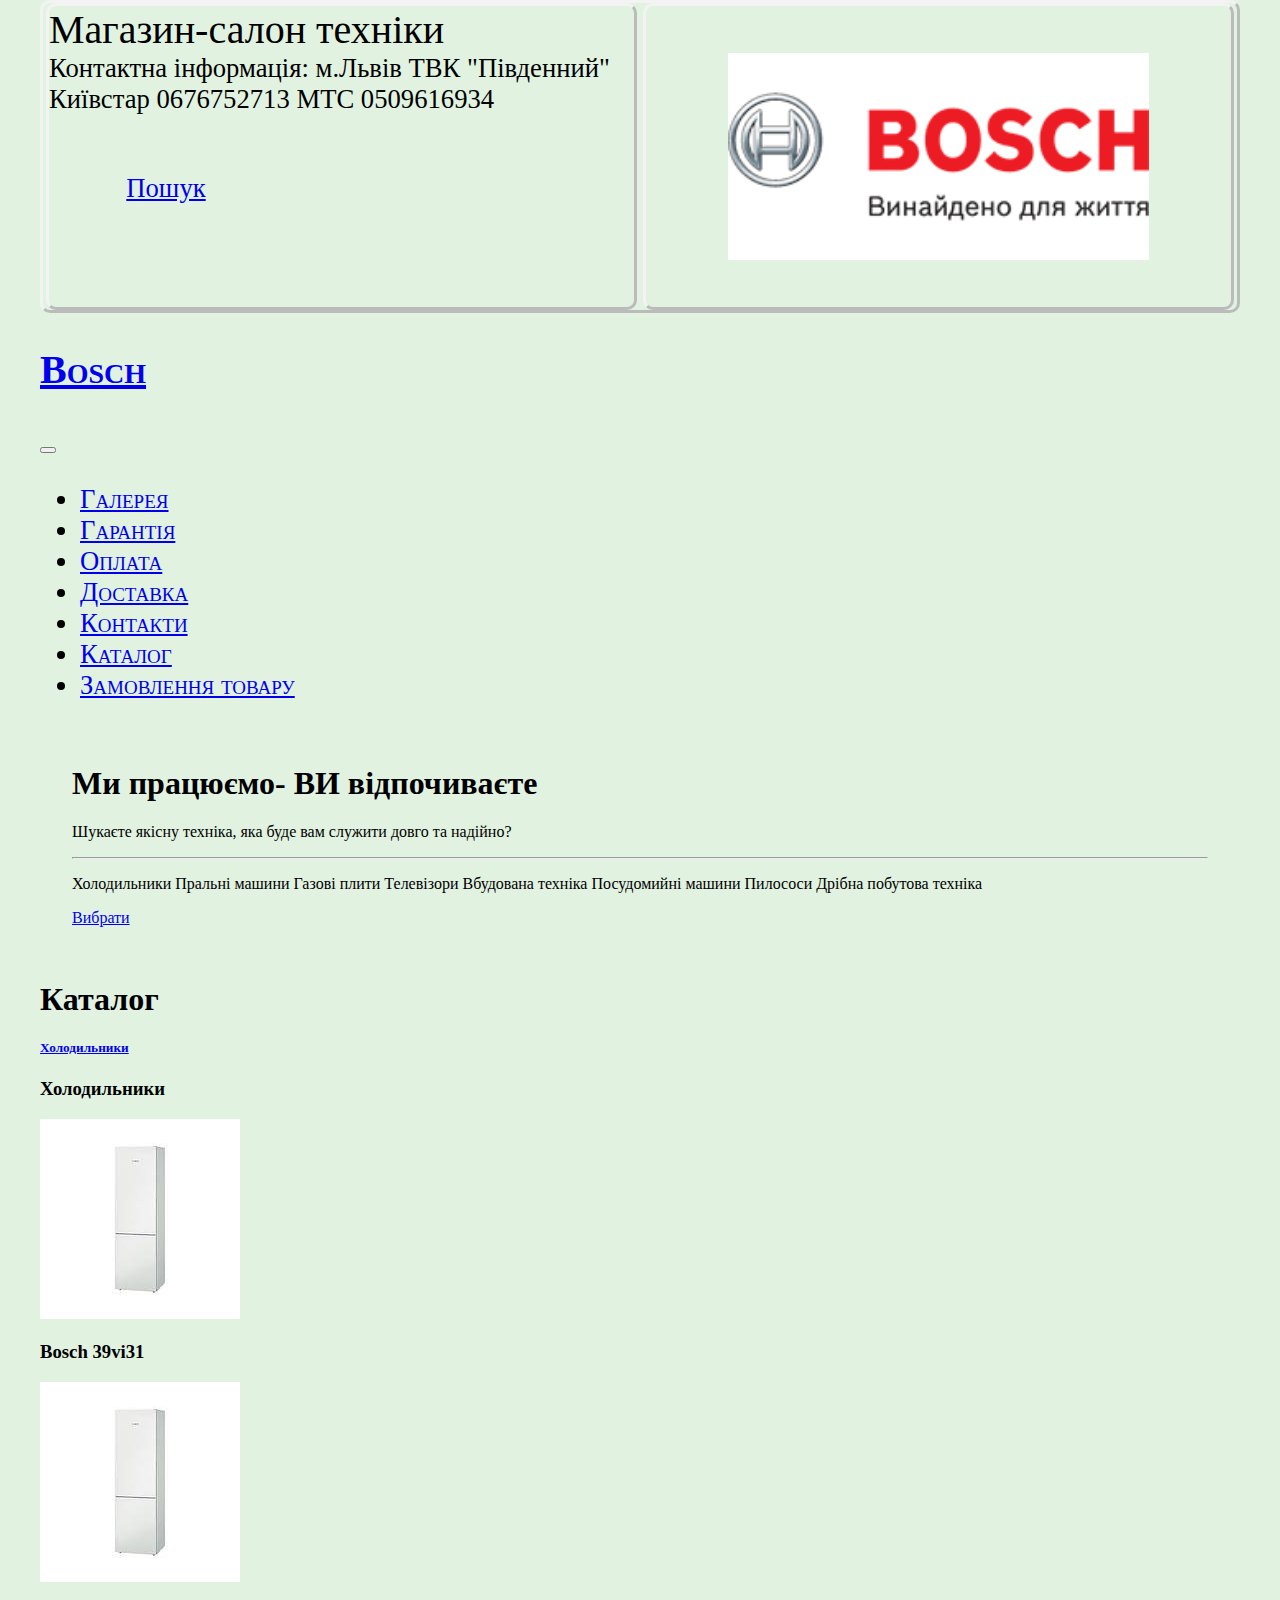
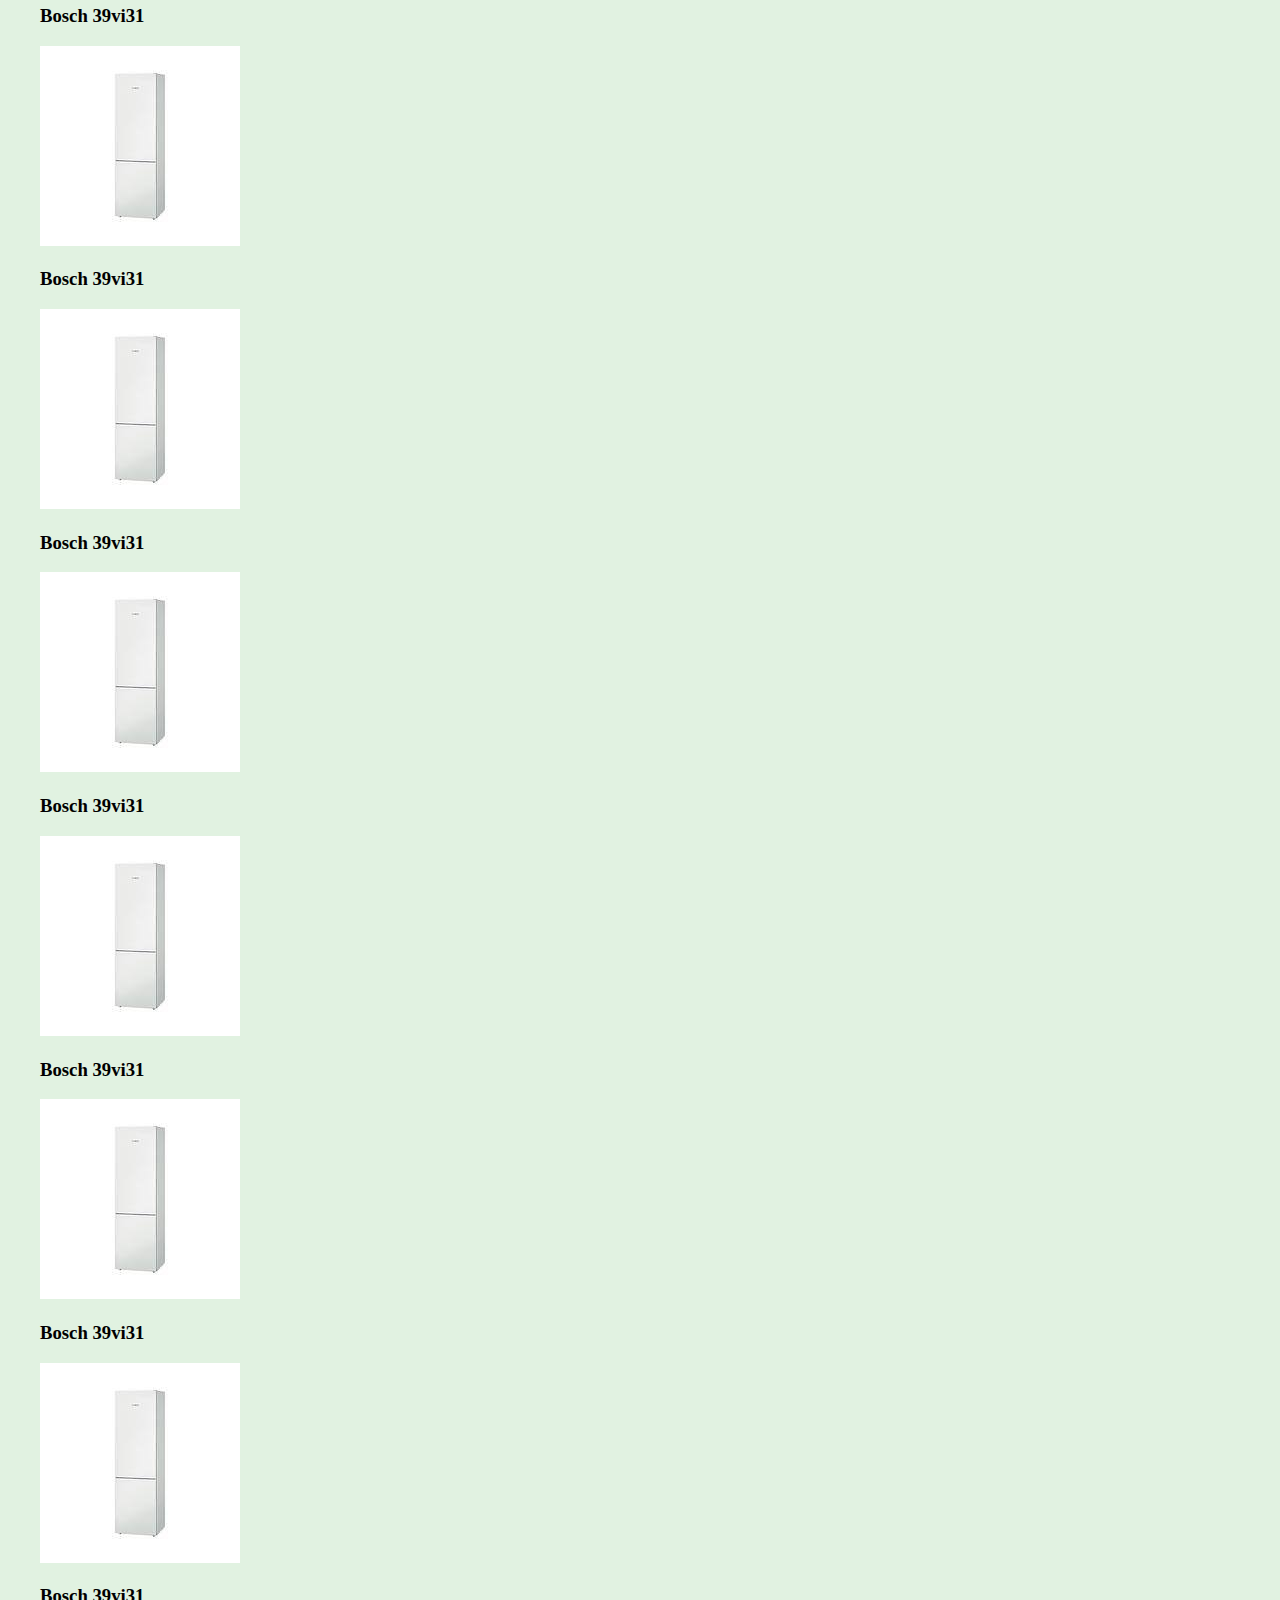
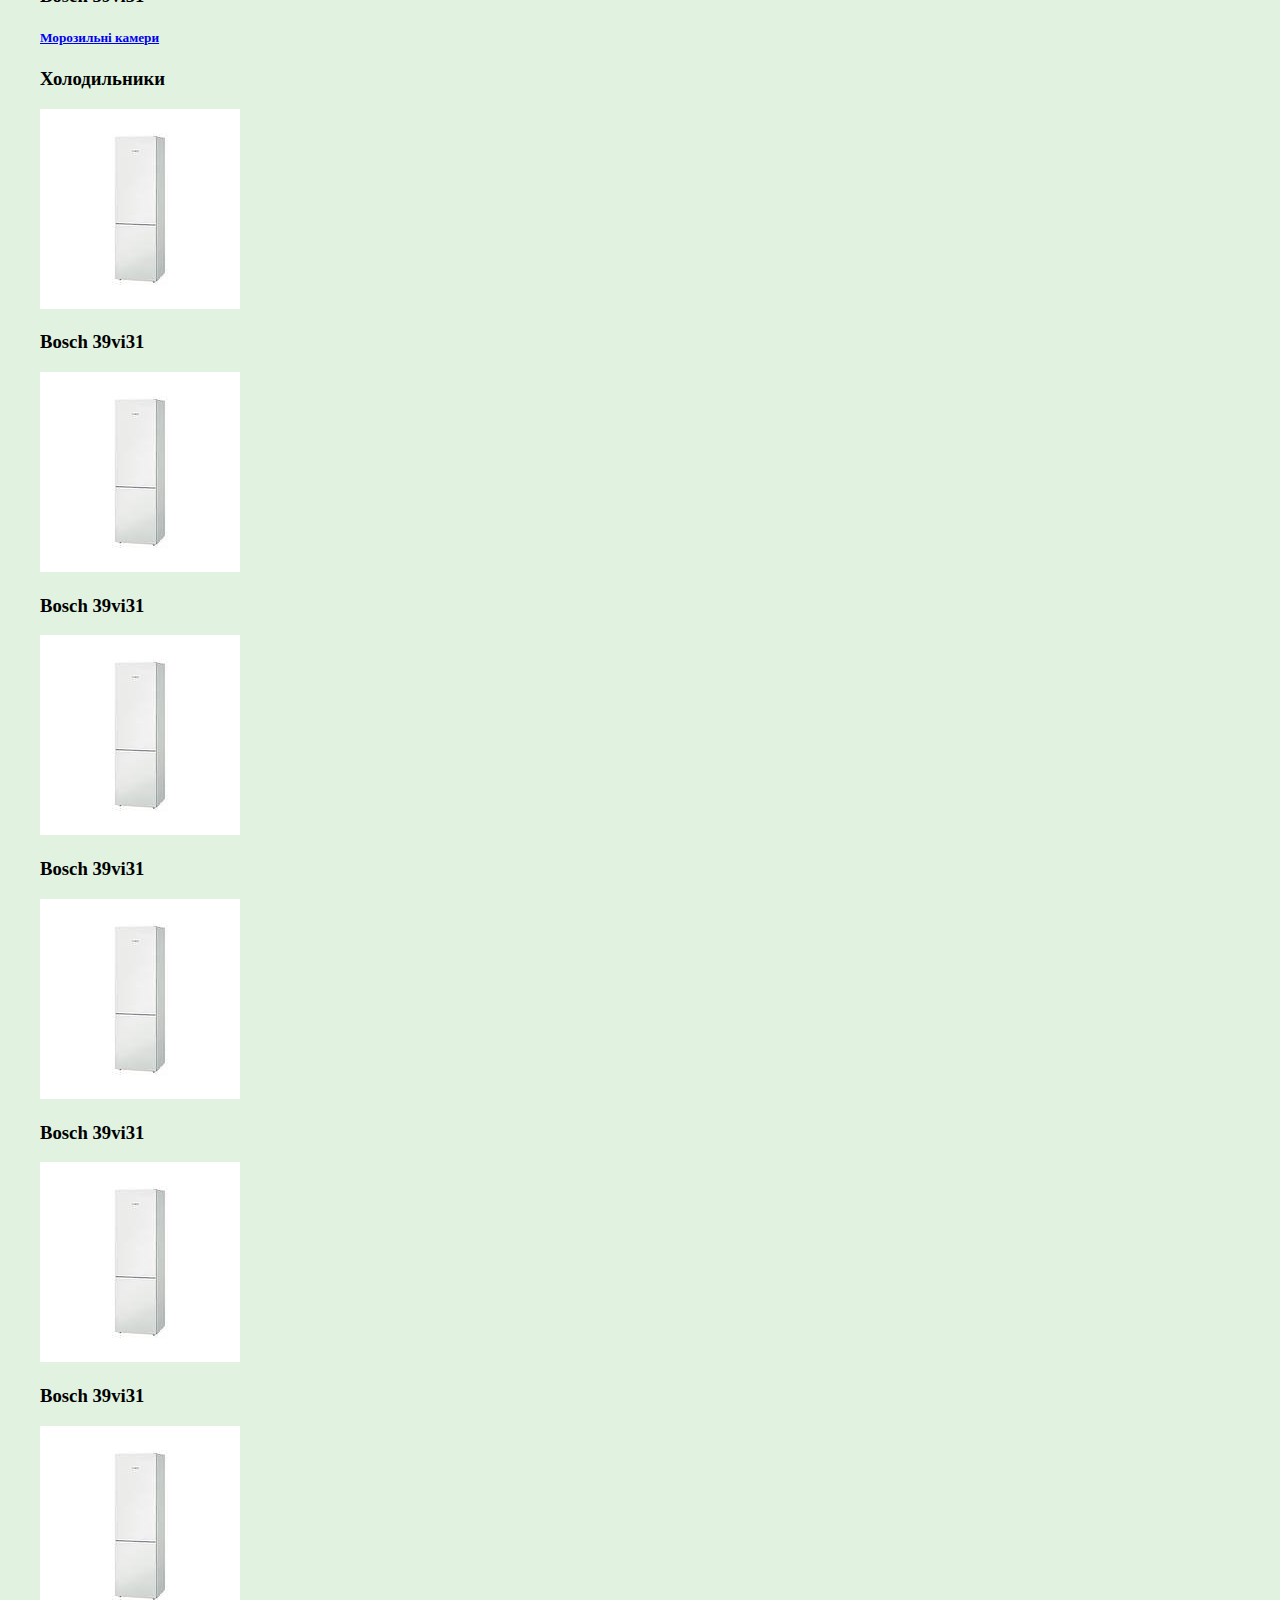
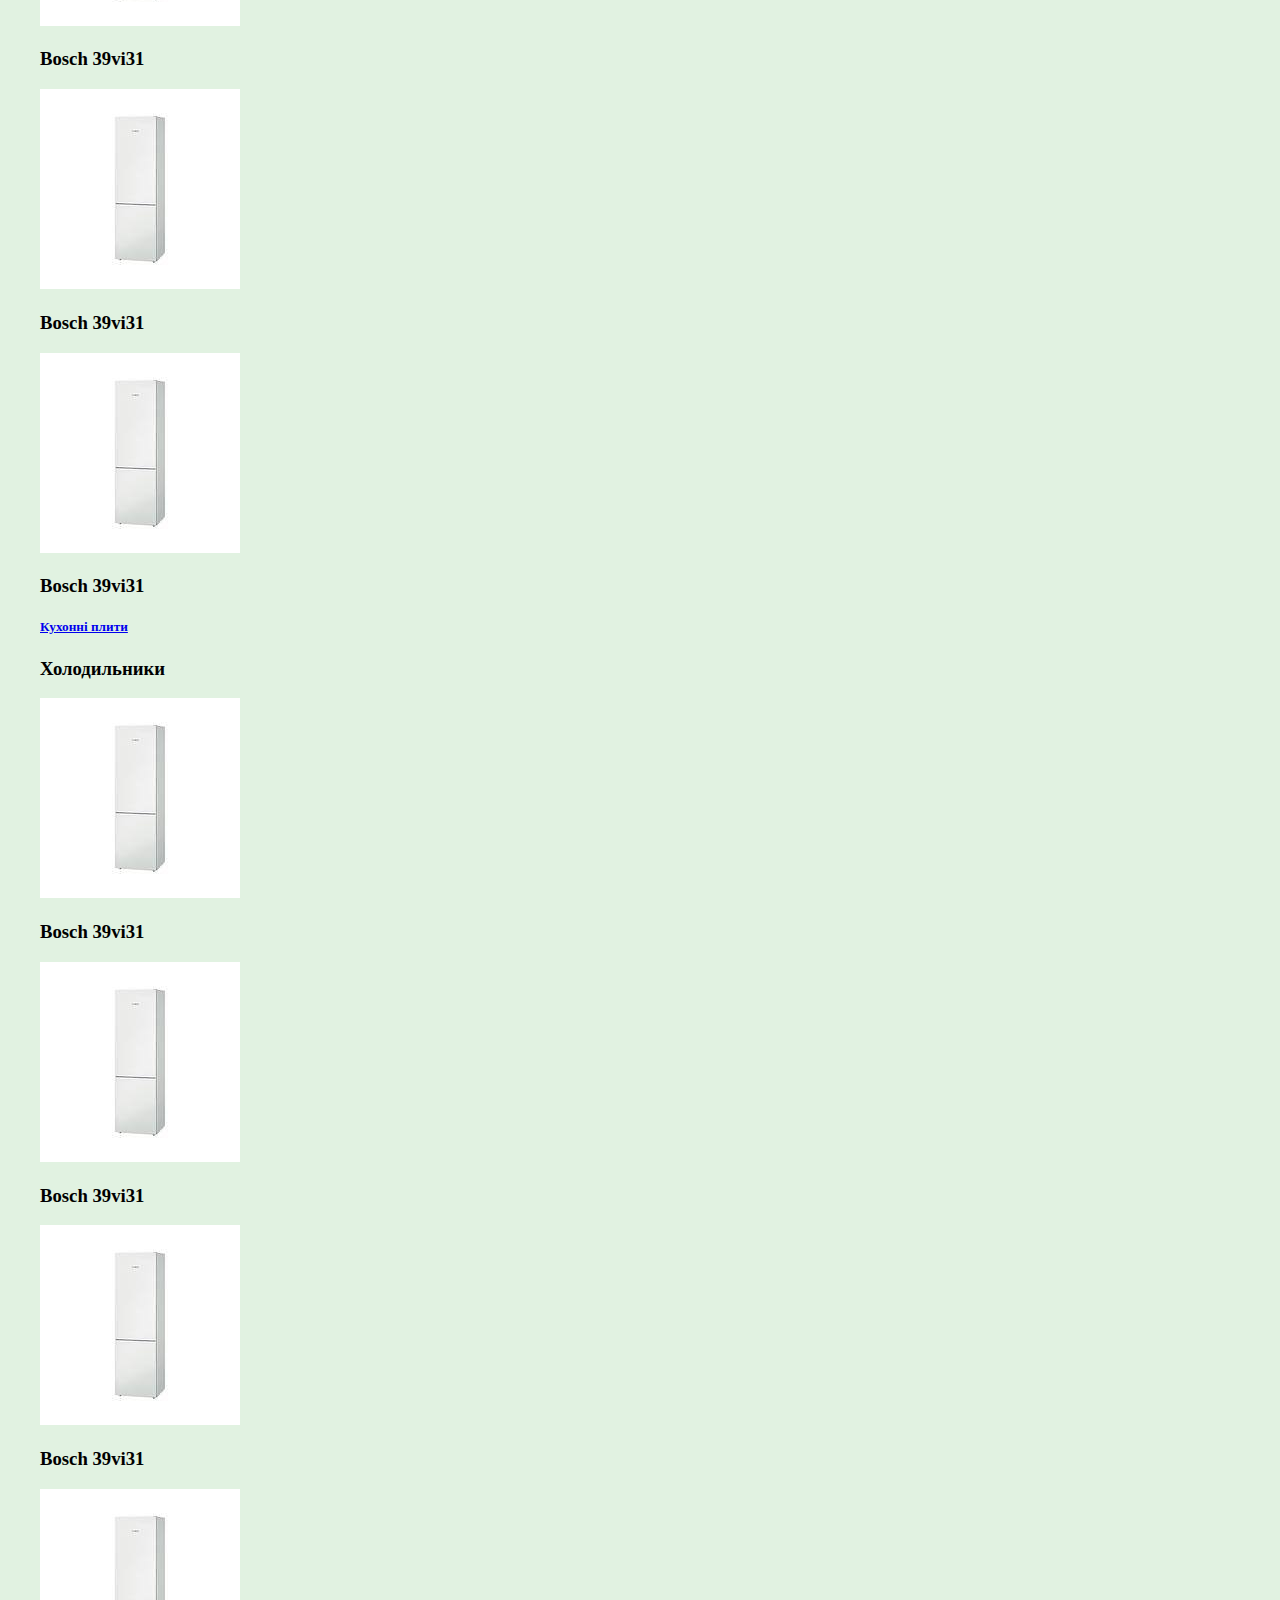
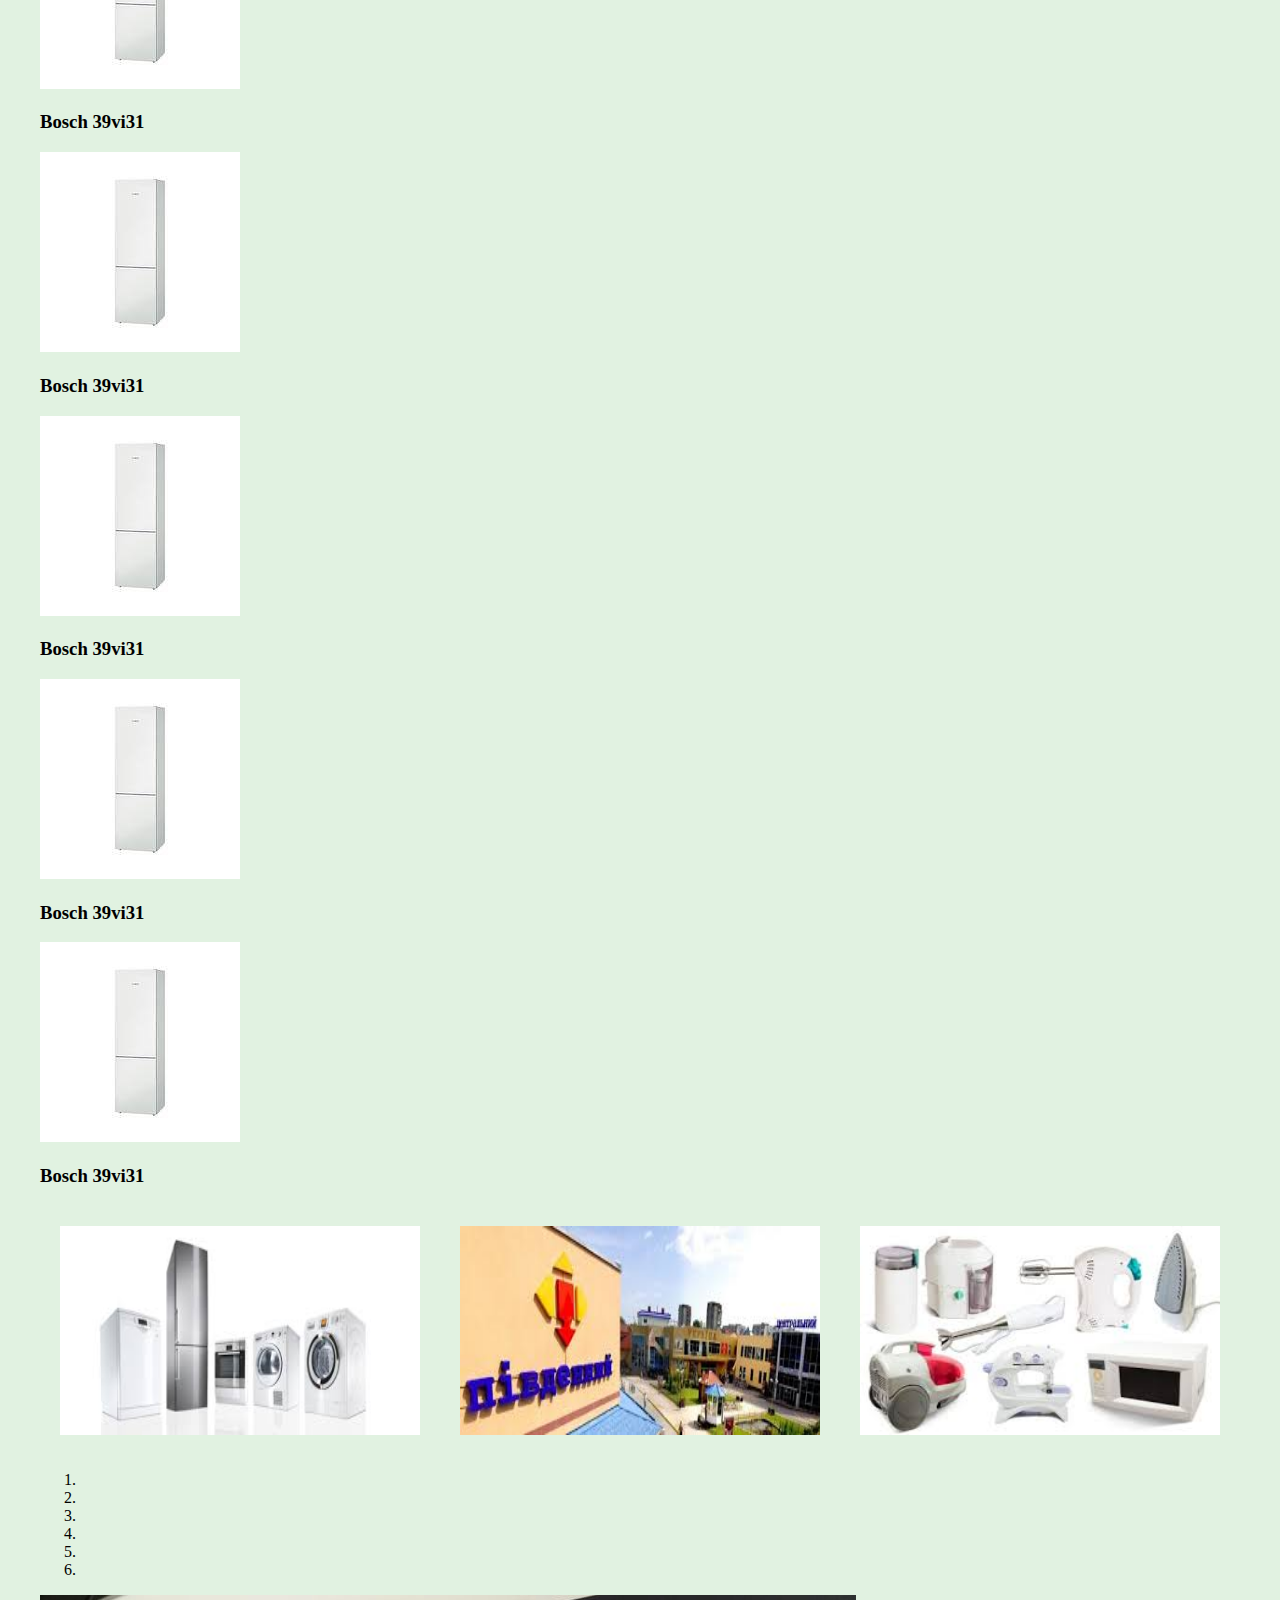
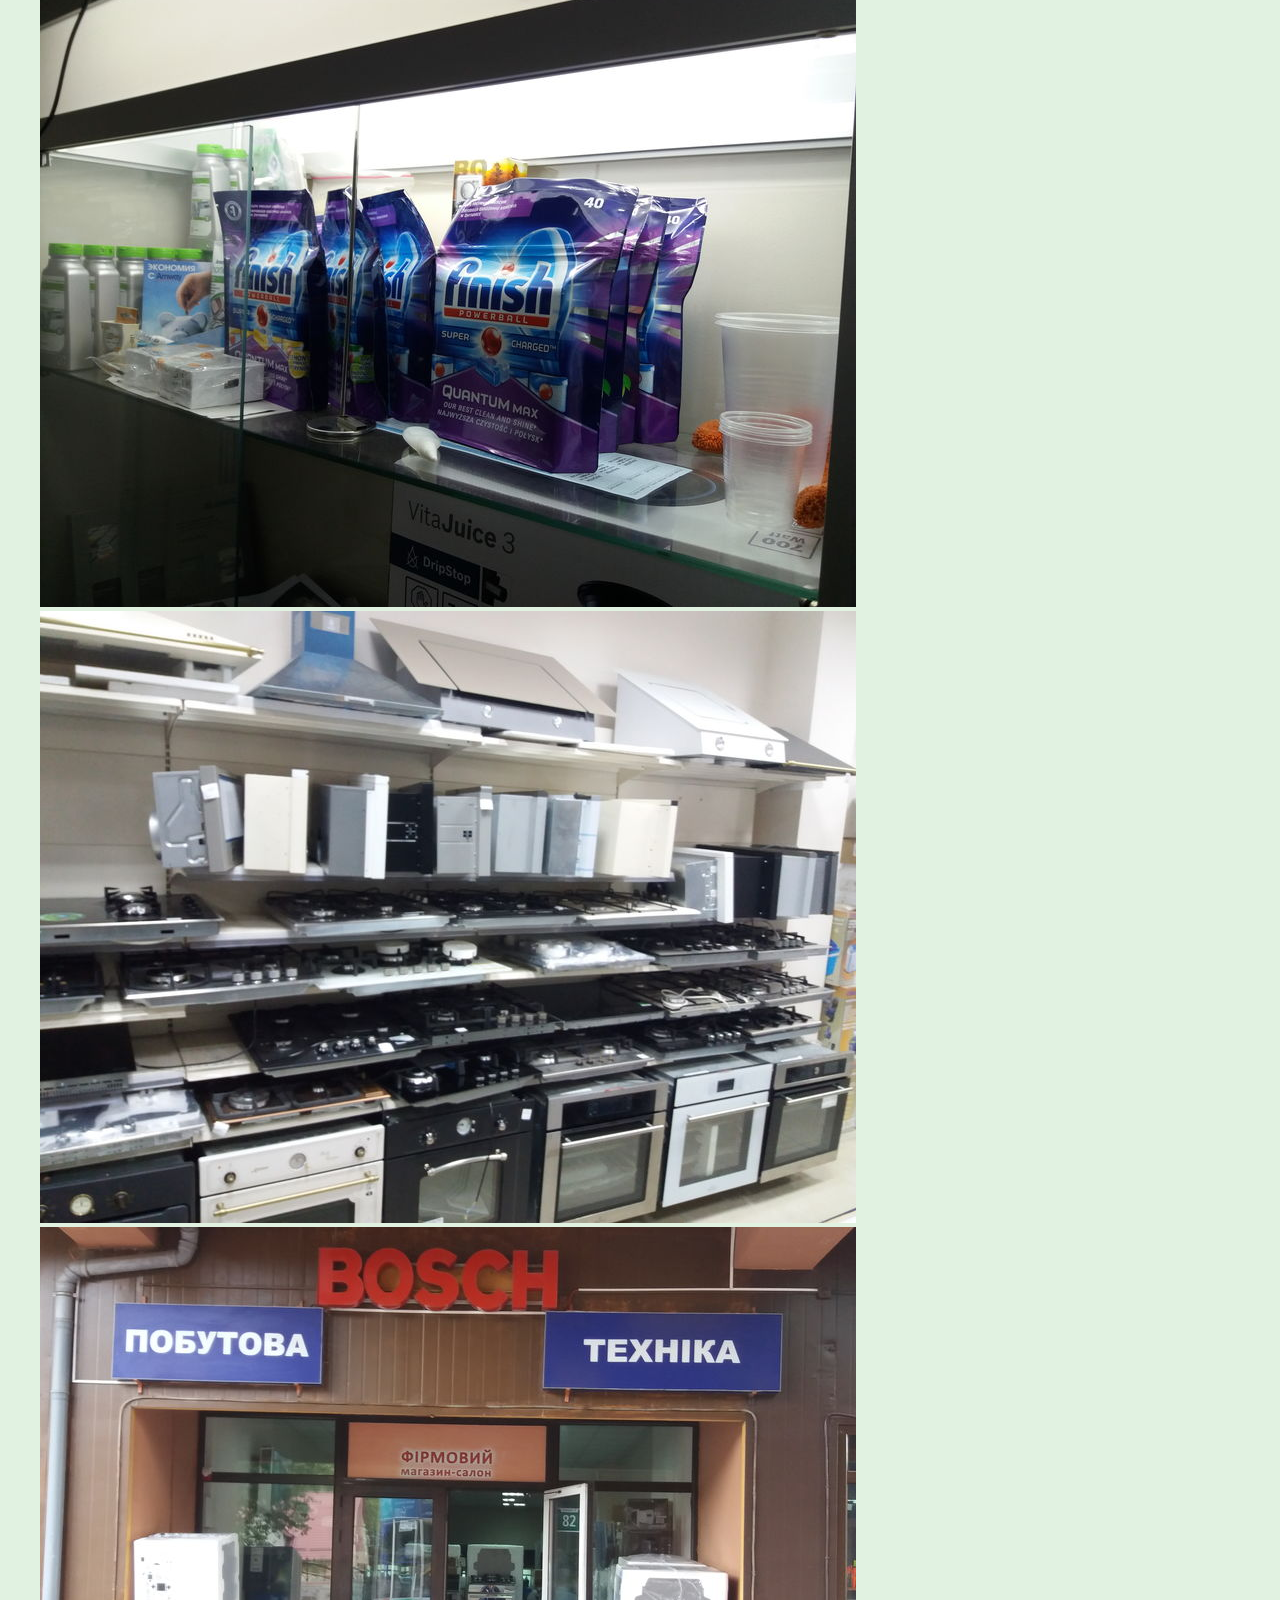
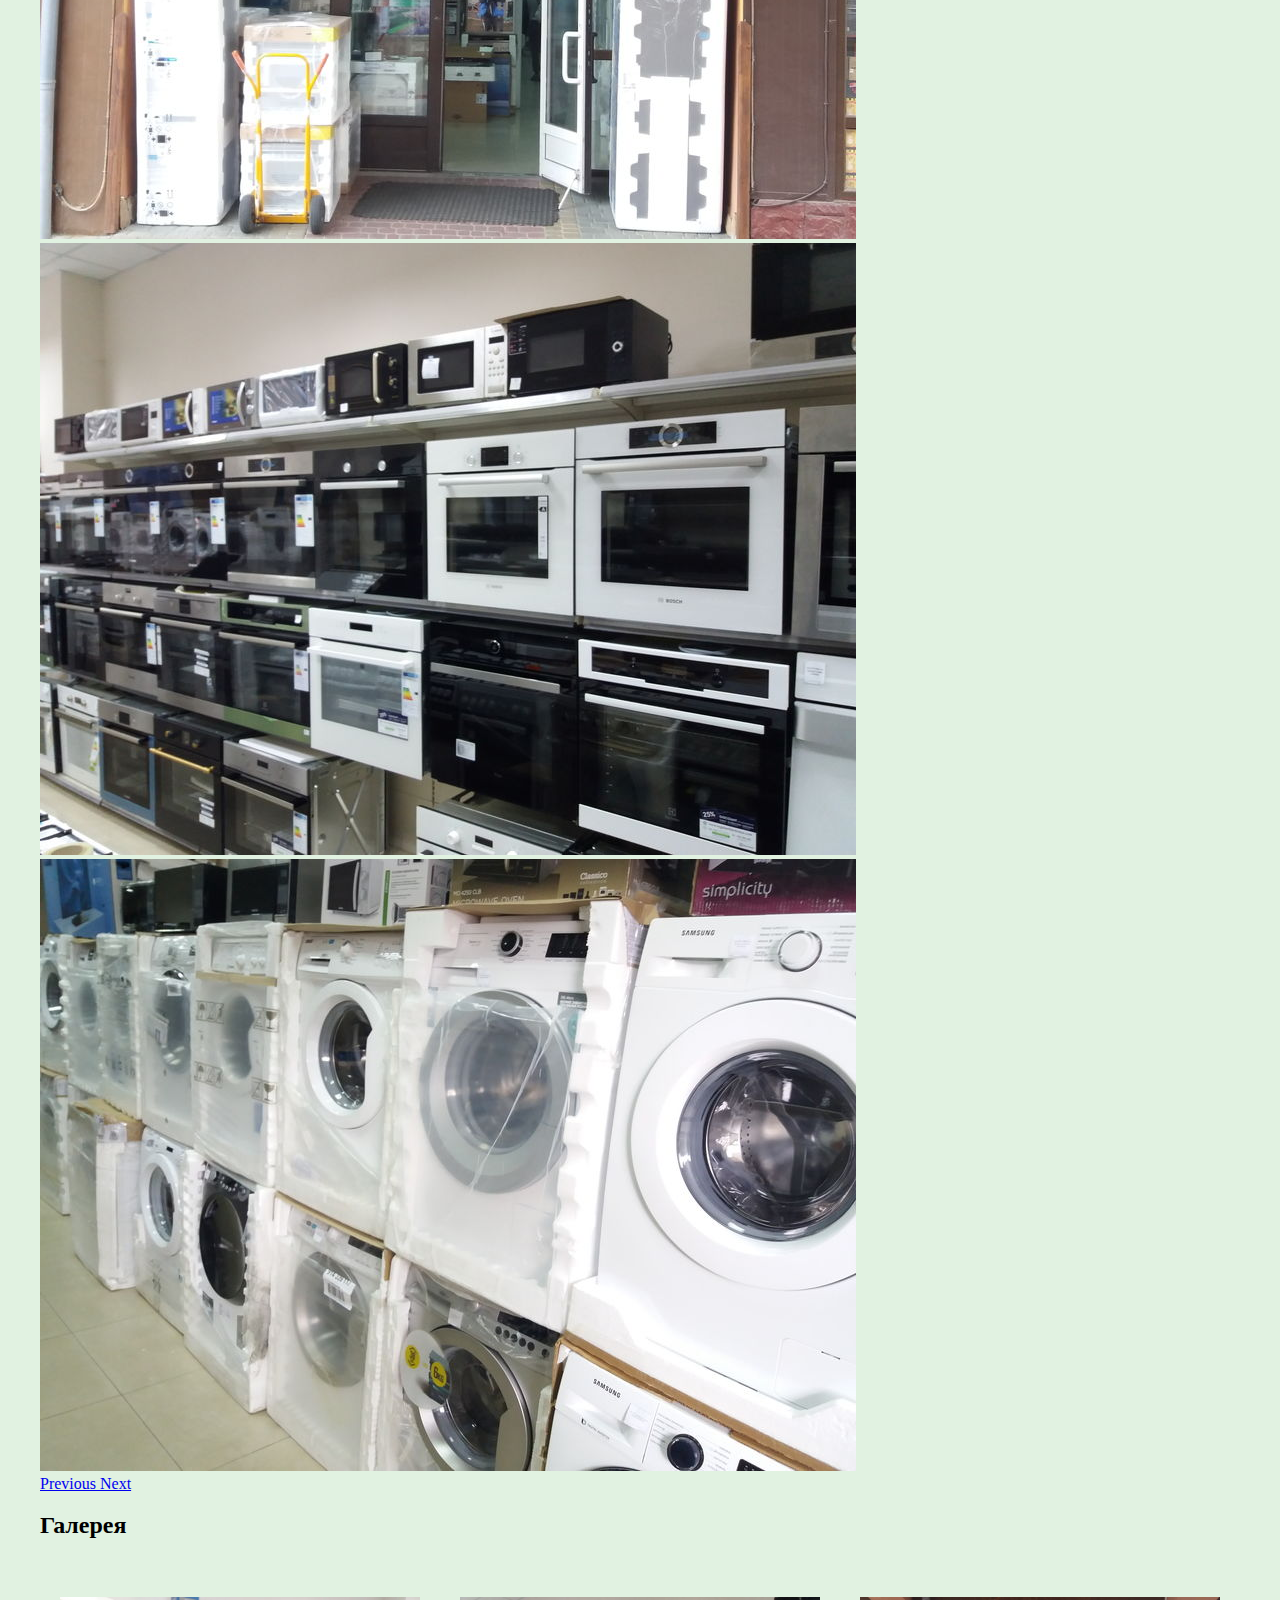
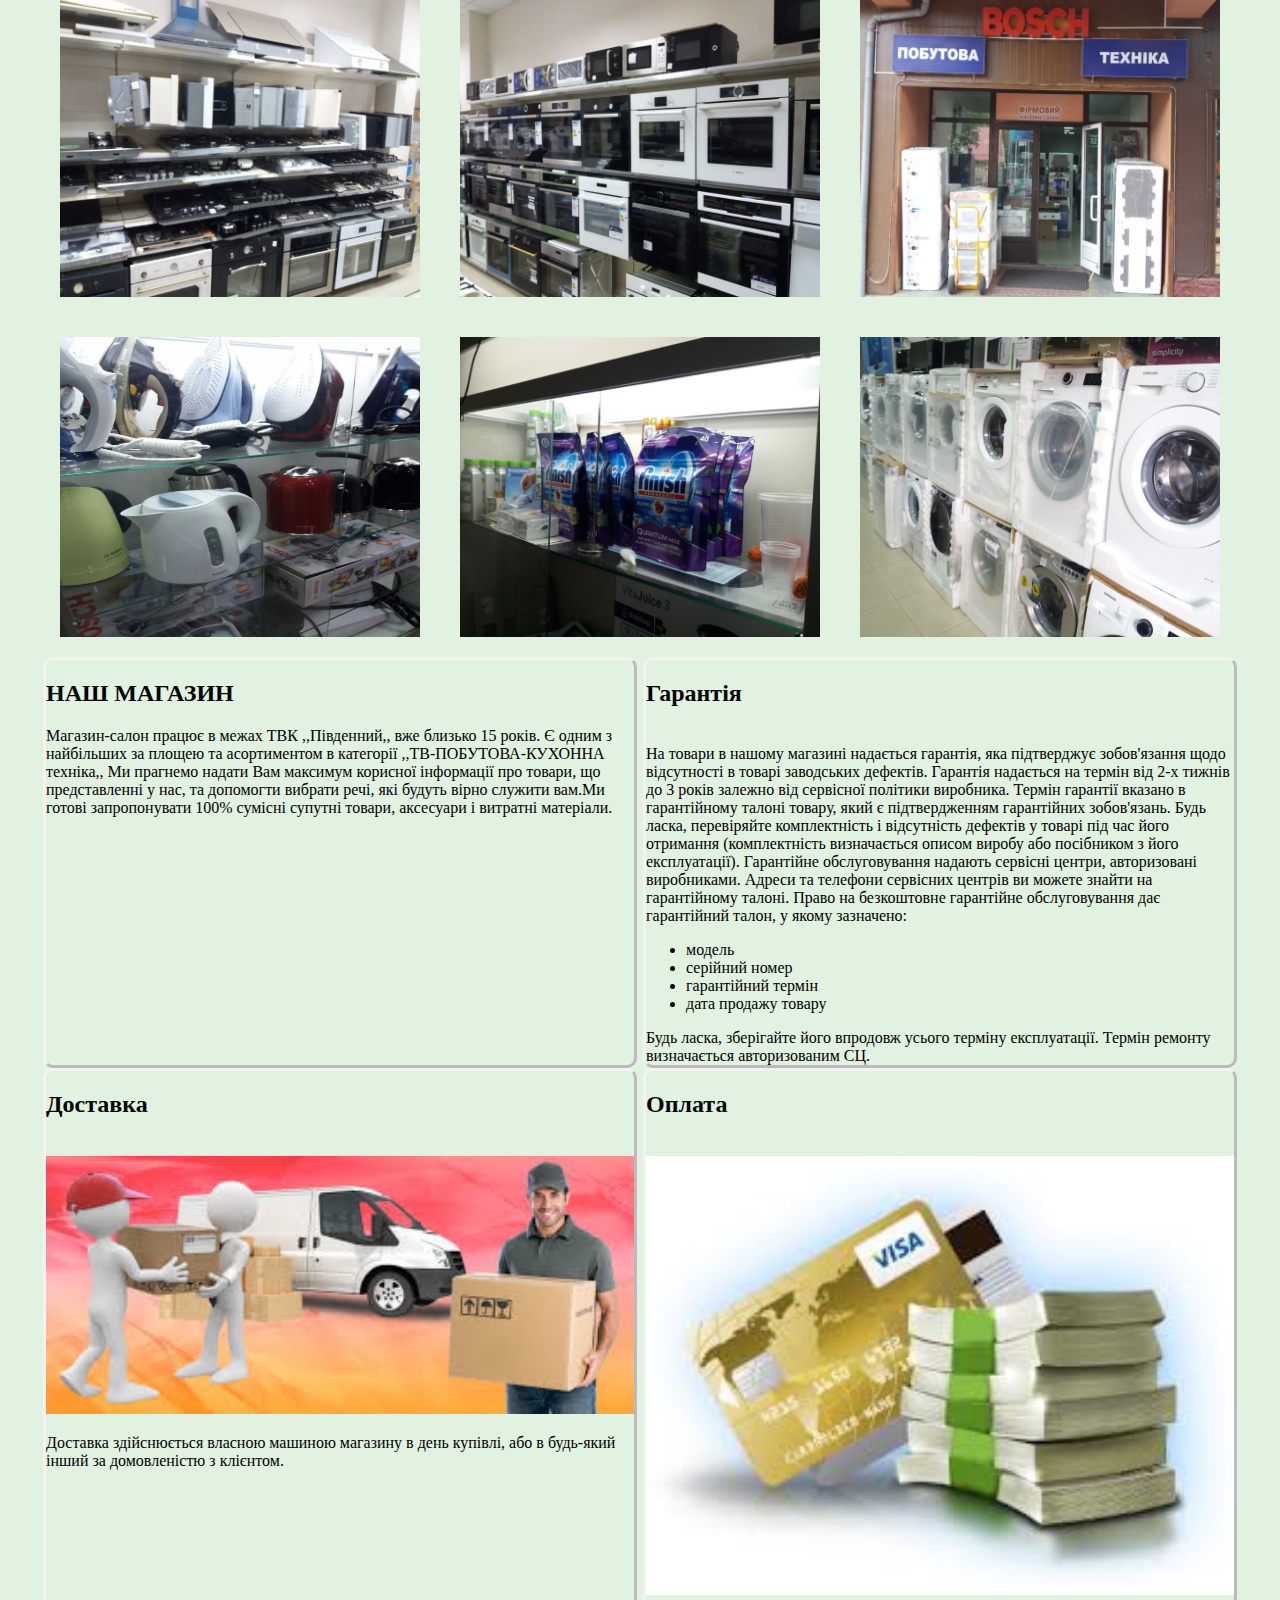
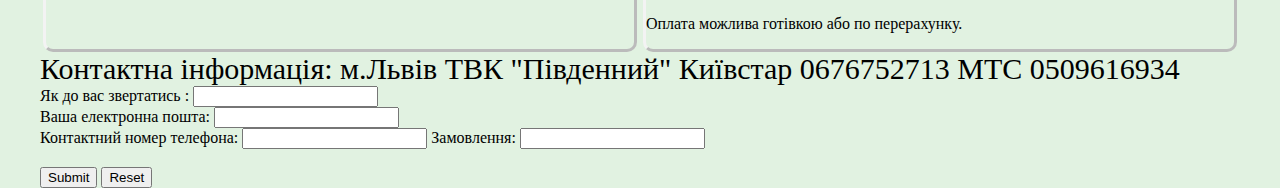
<file: index.html>
<!DOCTYPE html>
<html lang="uk">

<head>
    <meta charset="UTF-8">
    <meta name="viewport" content="width=device-width, initial-scale=1, shrink-to-fit=no">
    <meta http-equiv="X-UA-Compatible" content="ie=edge">
    <link rel="stylesheet" href="https://maxcdn.bootstrapcdn.com/bootstrap/4.0.0-beta/css/bootstrap.min.css" integrity="sha384-/Y6pD6FV/Vv2HJnA6t+vslU6fwYXjCFtcEpHbNJ0lyAFsXTsjBbfaDjzALeQsN6M" crossorigin="anonymous">
    <link rel="stylesheet" href="css/index.css">
    <link rel="shortcut icon" href="img/favicon.ico" type="image/x-icon">

    <title>Магазин-салон BOSCH</title>
</head>




 



























<body>
    <header>
        <div class="header-container">
            <div class="header-block-logo">
                <p class="logo">
                    <img id="logo" src="img/logo.png" alt="Логотип">
                </p>
            </div>
            <div class="header-block-title-information"><span id="head">Магазин-салон техніки</span><br>
                <span id="contacts">Контактна інформація: м.Львів ТВК "Південний"
                    Київстар 0676752713 МТС 0509616934</span><br><br>
                <p><a href="#search">Пошук</a></p>
            </div>
        </div>
    </header>


   






<nav class="navbar navbar-expand-lg navbar-dark bg-primary">
  <a class="navbar-brand" href="#"><h2>Bosch</h2></a>
  <button class="navbar-toggler" type="button" data-toggle="collapse" data-target="#navbarNav" aria-controls="navbarNav" aria-expanded="false" aria-label="Toggle navigation">
    <span class="navbar-toggler-icon"></span>
  </button>
  <div class="collapse navbar-collapse" id="navbarNav">
    <ul class="navbar-nav">
     
      <li class="nav-item">
        <a class="nav-link" href="#gallery">Галерея</a>
      </li>
      <li class="nav-item">
        <a class="nav-link" href="#warranty">Гарантія</a>
      </li>
      <li class="nav-item">
        <a class="nav-link " href="#payment">Оплата</a>
      </li>
      <li class="nav-item">
        <a class="nav-link " href="#delivery">Доставка</a>
      </li>
      <li class="nav-item">
        <a class="nav-link " href="#contact">Контакти</a>
      </li>
       <li class="nav-item">
        <a class="nav-link " href="#catalog">Каталог</a>
      </li>
       <li class="nav-item">
        <a class="nav-link " href="#order">Замовлення товару</a>
      </li>
    </ul>
  </div>
</nav>





<div class="jumbotron">
  <h1 class="display-3">Ми працюємо- ВИ відпочиваєте</h1>
  <p class="lead">Шукаєте якісну техніка, яка буде вам служити довго та надійно?</p>
  <hr class="my-4">
  <p>Холодильники Пральні машини Газові плити Телевізори
  Вбудована техніка Посудомийні машини Пилососи Дрібна побутова техніка</p>
  <p class="lead">
    <a class="btn btn-primary btn-lg" href="#catalog" role="button">Вибрати</a>
  </p>
</div>






<section id="catalog">
    <h1>Каталог</h1>
<div id="accordion" role="tablist">
  <div class="card">
    <div class="card-header" role="tab" id="headingOne">
      <h5 class="mb-0">
        <a data-toggle="collapse" href="#collapseOne" aria-expanded="true" aria-controls="collapseOne">
          Холодильники
        </a>
      </h5>
    </div>

    <div id="collapseOne" class="collapse show" role="tabpanel" aria-labelledby="headingOne" data-parent="#accordion">
      <div class="card-body">
       <section id="refrigerators">
    <h3>Холодильники</h3>
    <div class="row">
        <article class=" col-12 col-sm-6 col-md-3 text-center">
            <img src="img/refr39vi31.jpg">
            <h3>Bosch 39vi31</h3>
        </article>
        <article class="col-12 col-sm-6 col-md-3 text-center">
            <img src="img/refr39vi31.jpg">
            <h3>Bosch 39vi31</h3>
        </article>
        <article class="col-12 col-sm-6 col-md-3 text-center">
            <img src="img/refr39vi31.jpg">
            <h3>Bosch 39vi31</h3>
        </article>
        <article class="col-12 col-sm-6 col-md-3 text-center">
            <img src="img/refr39vi31.jpg">
            <h3>Bosch 39vi31</h3>
        </article>
        <article class="col-12 col-sm-6 col-md-3 text-center">
            <img src="img/refr39vi31.jpg">
            <h3>Bosch 39vi31</h3>
        </article>
        <article class="col-12 col-sm-6 col-md-3 text-center">
            <img src="img/refr39vi31.jpg">
            <h3>Bosch 39vi31</h3>
        </article>
        <article class="col-12 col-sm-6 col-md-3 text-center">
            <img src="img/refr39vi31.jpg">
            <h3>Bosch 39vi31</h3>
        </article>
        <article class="col-12 col-sm-6 col-md-3 text-center">
            <img src="img/refr39vi31.jpg">
            <h3>Bosch 39vi31</h3>
        </article>
    </div>
    </section>
      </div>
    </div>
  </div>
  </div>
  <div class="card">
    <div class="card-header" role="tab" id="headingTwo">
      <h5 class="mb-0">
        <a class="collapsed" data-toggle="collapse" href="#collapseTwo" aria-expanded="false" aria-controls="collapseTwo">
          Морозильні камери
        </a>
      </h5>
    </div>
    <div id="collapseTwo" class="collapse" role="tabpanel" aria-labelledby="headingTwo" data-parent="#accordion">
      <div class="card-body">
        <section id="refrigerators">
    <h3>Холодильники</h3>
    <div class="row">
        <article class=" col-12 col-sm-6 col-md-3 text-center">
            <img src="img/refr39vi31.jpg">
            <h3>Bosch 39vi31</h3>
        </article>
        <article class="col-12 col-sm-6 col-md-3 text-center">
            <img src="img/refr39vi31.jpg">
            <h3>Bosch 39vi31</h3>
        </article>
        <article class="col-12 col-sm-6 col-md-3 text-center">
            <img src="img/refr39vi31.jpg">
            <h3>Bosch 39vi31</h3>
        </article>
        <article class="col-12 col-sm-6 col-md-3 text-center">
            <img src="img/refr39vi31.jpg">
            <h3>Bosch 39vi31</h3>
        </article>
        <article class="col-12 col-sm-6 col-md-3 text-center">
            <img src="img/refr39vi31.jpg">
            <h3>Bosch 39vi31</h3>
        </article>
        <article class="col-12 col-sm-6 col-md-3 text-center">
            <img src="img/refr39vi31.jpg">
            <h3>Bosch 39vi31</h3>
        </article>
        <article class="col-12 col-sm-6 col-md-3 text-center">
            <img src="img/refr39vi31.jpg">
            <h3>Bosch 39vi31</h3>
        </article>
        <article class="col-12 col-sm-6 col-md-3 text-center">
            <img src="img/refr39vi31.jpg">
            <h3>Bosch 39vi31</h3>
        </article>
    </div>
    </section>
      </div>
    </div>
  </div>
  <div class="card">
    <div class="card-header" role="tab" id="headingThree">
      <h5 class="mb-0">
        <a class="collapsed" data-toggle="collapse" href="#collapseThree" aria-expanded="false" aria-controls="collapseThree">
          Кухонні плити
        </a>
      </h5>
    </div>
    <div id="collapseThree" class="collapse" role="tabpanel" aria-labelledby="headingThree" data-parent="#accordion">
      <div class="card-body">
         <section id="refrigerators">
    <h3>Холодильники</h3>
    <div class="row">
        <article class=" col-12 col-sm-6 col-md-3 text-center">
            <img src="img/refr39vi31.jpg">
            <h3>Bosch 39vi31</h3>
        </article>
        <article class="col-12 col-sm-6 col-md-3 text-center">
            <img src="img/refr39vi31.jpg">
            <h3>Bosch 39vi31</h3>
        </article>
        <article class="col-12 col-sm-6 col-md-3 text-center">
            <img src="img/refr39vi31.jpg">
            <h3>Bosch 39vi31</h3>
        </article>
        <article class="col-12 col-sm-6 col-md-3 text-center">
            <img src="img/refr39vi31.jpg">
            <h3>Bosch 39vi31</h3>
        </article>
        <article class="col-12 col-sm-6 col-md-3 text-center">
            <img src="img/refr39vi31.jpg">
            <h3>Bosch 39vi31</h3>
        </article>
        <article class="col-12 col-sm-6 col-md-3 text-center">
            <img src="img/refr39vi31.jpg">
            <h3>Bosch 39vi31</h3>
        </article>
        <article class="col-12 col-sm-6 col-md-3 text-center">
            <img src="img/refr39vi31.jpg">
            <h3>Bosch 39vi31</h3>
        </article>
        <article class="col-12 col-sm-6 col-md-3 text-center">
            <img src="img/refr39vi31.jpg">
            <h3>Bosch 39vi31</h3>
        </article>
    </div>
    </section>
      </div>
    </div>
  </div>
</div>
</section>



<!--<div id="carouselExampleSlidesOnly" class="carousel slide" data-ride="carousel">-->
<!--  <div class="carousel-inner">-->
<!--    <div class="carousel-item active">-->
<!--      <img class="d-block w-100" src="img/801.jpg" alt="First slide">-->
<!--    </div>-->
<!--    <div class="carousel-item">-->
<!--      <img class="d-block w-100" src="img/802.jpg" alt="Second slide">-->
<!--    </div>-->
<!--    <div class="carousel-item">-->
<!--      <img class="d-block w-100" src="img/803.jpg" alt="Third slide">-->
<!--    </div>-->
<!--  </div>-->
<!--</div>-->




    <div class="start-gallery">
        <img class="south" src="img/fototechnika1.jpg" alt="Фото товарів">
        <img class="south" src="img/south.jpg" alt="Фото торгівельного центру">
        <img class="south" src="img/fototechnika2.jpg" alt="Фото товарів">
    </div>
    <!--<nav class="navigation">-->
    <!--    <p><a href="#our-shop">Магазин</a></p>-->
    <!--    <p><a href="#gallery">Галерея</a></p>-->
    <!--    <p><a href="#warranty">Гарантія</a></p>-->
    <!--    <p><a href="#payment">Оплата</a></p>-->
    <!--    <p><a href="#delivery">Доставка</a></p>-->
    <!--    <p><a href="#contact">Контакти</a></p>-->
    <!--    <p><a href="#search">Зворотній зв'язок</a></p>-->
    <!--</nav>-->
    <main>




<!--<section id="catalog">-->
<!--    <h1>Каталог</h1>-->
   
<!--    <section id="frozen">-->
<!--    <h3>Морозильні камери</h3>-->
<!--   </section>-->
<!--   <section id="cookers">-->
<!--    <h3>Кухонні плити</h3>-->
<!--    </section>-->
<!--    <section id="dishwashers">-->
<!--    <h3>Посудомийні машини</h3>-->
<!--    </section>-->
<!--    <section id="embedded">-->
<!--    <h3>Вбудована техніка</h3>-->
<!--   </section>-->
<!--   <section id="washing">-->
<!--    <h3>Пральні машини</h3>-->
<!--    </section>-->
<!--    <section id="hoods">-->
<!--    <h3>Витяжки</h3>-->
<!--    </section>-->
<!--    <section id="vacuum">-->
<!--    <h3>Пилососи</h3>-->
<!--   </section>-->
<!--   <section id="little">-->
<!--    <h3>Дрібна побутова техніка</h3>-->
  
<!--</section>-->














<div id="carouselExampleIndicators" class="carousel slide" data-ride="carousel">
  <ol class="carousel-indicators">
    <li data-target="#carouselExampleIndicators" data-slide-to="0" class="active"></li>
    <li data-target="#carouselExampleIndicators" data-slide-to="1"></li>
    <li data-target="#carouselExampleIndicators" data-slide-to="2"></li>
    <li data-target="#carouselExampleIndicators" data-slide-to="3"></li>
    <li data-target="#carouselExampleIndicators" data-slide-to="4"></li>
    <li data-target="#carouselExampleIndicators" data-slide-to="5"></li>
  </ol>
  <div class="carousel-inner">
    <div class="carousel-item active">
      <img class="d-block w-100" src="img/slide/1.jpg" alt="First slide">
    </div>
    <div class="carousel-item">
      <img class="d-block w-100" src="img/slide/2.jpg" alt="Second slide">
    </div>
    <div class="carousel-item">
      <img class="d-block w-100" src="img/slide/3.jpg" alt="Third slide">
    </div>
     <div class="carousel-item">
      <img class="d-block w-100" src="img/slide/4.jpg" alt="Forth slide">
    </div>
    <div class="carousel-item">
      <img class="d-block w-100" src="img/slide/5.jpg" alt="Fifth slide">
    </div>
    
   
  </div>
  <a class="carousel-control-prev" href="#carouselExampleIndicators" role="button" data-slide="prev">
    <span class="carousel-control-prev-icon" aria-hidden="true"></span>
    <span class="sr-only">Previous</span>
  </a>
  <a class="carousel-control-next" href="#carouselExampleIndicators" role="button" data-slide="next">
    <span class="carousel-control-next-icon" aria-hidden="true"></span>
    <span class="sr-only">Next</span>
  </a>
</div>








        <h2 id="gallery">Галерея</h2><br>
        <div class="photo-gallery">
            <img class="gallery" src="img/shop-photo1.jpg" alt="Перше фото магазина">
            <img class="gallery" src="img/shop-photo2.jpg" alt="Друге фото магазина">
            <img class="gallery" src="img/shop-photo3.jpg" alt="Третє фото магазина">
            <img class="gallery" src="img/shop-photo4.jpg" alt="Четверте фото магазина">
            <img class="gallery" src="img/shop-photo6.jpg" alt="Пяте фото магазина">
            <img class="gallery" src="img/shop-photo5.jpg" alt="Шосте фото магазина">
        </div>
        <div class="information">
            <div class="our-shop">
                <h2 id="our-shop">НАШ МАГАЗИН</h2>
                <p> Магазин-салон працює в межах ТВК ,,Південний,, вже близько 15 років. Є одним з найбільших за площею та асортиментом в категорії ,,ТВ-ПОБУТОВА-КУХОННА техніка,, Ми прагнемо надати Вам максимум корисної інформації про товари, що представленні
                    у нас, та допомогти вибрати речі, які будуть вірно служити вам.Ми готові запропонувати 100% сумісні супутні товари, аксесуари і витратні матеріали. </p>
            </div>
            <div class="warranty">
                <h2 id="warranty">Гарантія</h2><br>
                <div>
                    На товари в нашому магазині надається гарантія, яка підтверджує зобов'язання щодо відсутності в товарі заводських дефектів. Гарантія надається на термін від 2-х тижнів до 3 років залежно від сервісної політики виробника. Термін гарантії вказано в гарантійному
                    талоні товару, який є підтвердженням гарантійних зобов'язань. Будь ласка, перевіряйте комплектність і відсутність дефектів у товарі під час його отримання (комплектність визначається описом виробу або посібником з його експлуатації).
                    Гарантійне обслуговування надають сервісні центри, авторизовані виробниками. Адреси та телефони сервісних центрів ви можете знайти на гарантійному талоні. Право на безкоштовне гарантійне обслуговування дає гарантійний талон, у якому
                    зазначено:
                    <ul>
                        <li>модель</li>
                        <li>серійний номер</li>
                        <li>гарантійний термін</li>
                        <li>дата продажу товару</li>
                    </ul>
                    Будь ласка, зберігайте його впродовж усього терміну експлуатації. Термін ремонту визначається авторизованим СЦ.
                </div>
            </div>
            <div class="delivery">
                <h2 id="delivery">Доставка</h2><br>
                <img id="delivery-picture" src="img/delivery.jpg" alt="Доставка">
                <p>Доставка здійснюється власною машиною магазину в день купівлі, або в будь-який інший за домовленістю з клієнтом.</p>
            </div>
            <div class="payment">
                <h2 id="payment">Оплата</h2><br>
                <img id="payment-picture" src="img/pay.jpg" alt="Оплата">
                <p>Оплата можлива готівкою або по перерахунку.</p>
            </div>
        </div>
    </main>




































<span id="contact">Контактна інформація: м.Львів ТВК "Південний"
                    Київстар 0676752713 МТС 0509616934</span>
    
  <form method="get" action="index.html">
            <label>Як до вас звертатись :
    <input id="client-name" type="text" required>
    </label>
            <br>
            <label>Ваша електронна пошта:
    <input id="client-email" type="email" required>
    </label>
            <br>
            <label>Контактний номер телефона:
    <input id="client-phone" type="number" required>
    </label>
    <label>Замовлення:
    <input id="order" type="text" required>
    </label>
            <br>
            <br>
            
            <input type="submit">
            <input type="reset">
        </form>
        <div id="message-box">
            
        </div>





 <script src="js/form.js"></script>
 <script src="https://code.jquery.com/jquery-3.2.1.min.js" integrity="sha256-hwg4gsxgFZhOsEEamdOYGBf13FyQuiTwlAQgxVSNgt4=" crossorigin="anonymous"></script>
    <script src="https://cdnjs.cloudflare.com/ajax/libs/popper.js/1.11.0/umd/popper.min.js" integrity="sha384-b/U6ypiBEHpOf/4+1nzFpr53nxSS+GLCkfwBdFNTxtclqqenISfwAzpKaMNFNmj4" crossorigin="anonymous"></script>
    <script src="https://maxcdn.bootstrapcdn.com/bootstrap/4.0.0-beta/js/bootstrap.min.js" integrity="sha384-h0AbiXch4ZDo7tp9hKZ4TsHbi047NrKGLO3SEJAg45jXxnGIfYzk4Si90RDIqNm1" crossorigin="anonymous"></script>
  </body>







</html>
</file>
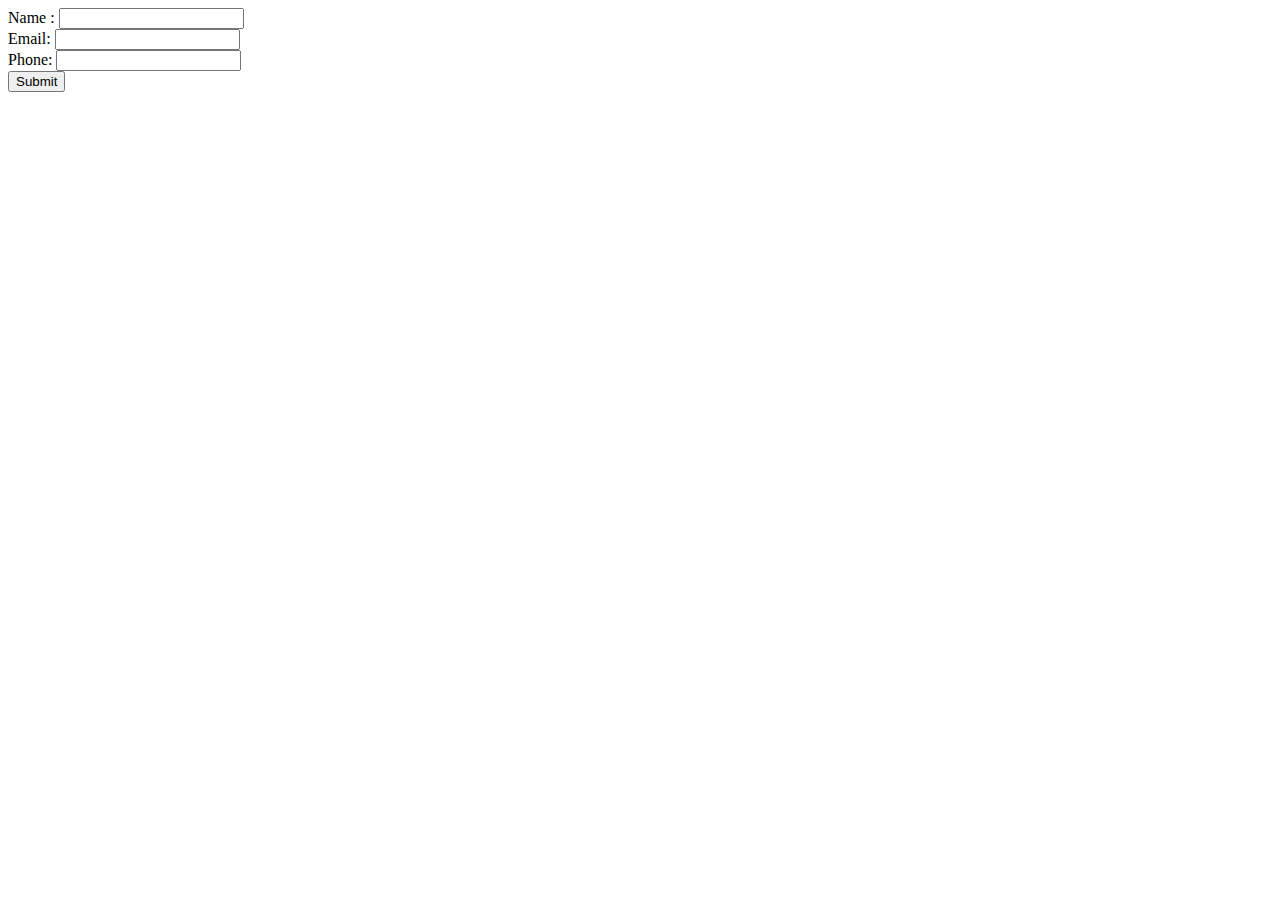
<file: form.html>
<!DOCTYPE html>
<html lang="en">
<head>
    <meta charset="UTF-8">
    <meta name="viewport" content="width=device-width, initial-scale=1.0">
    <meta http-equiv="X-UA-Compatible" content="ie=edge">
    <title>Document</title>
</head>
<body>
   
        <form method="get" action="form.html">
            <label>Name :
    <input id="client-name" type="text" required>
    </label>
            <br>
            <label>Email:
    <input id="client-email" type="email" required>
    </label>
            <br>
            <label>Phone:
    <input id="client-phone" type="number" required>
    </label>
            <br>
            <input type="submit">
        </form>
        <div id="message-box">
            
        </div>



    <script src="https://code.jquery.com/jquery-3.2.1.min.js" integrity="sha256-hwg4gsxgFZhOsEEamdOYGBf13FyQuiTwlAQgxVSNgt4=" crossorigin="anonymous"></script>
    <script src="js/form.js"></script> 
</body>
</html>
</file>
<file: css/index.css>
.header-container {
    display: flex;
    flex-direction: row-reverse;
    flex-wrap: wrap;
    justify-content: space-around;
}

.logo {
    display: flex;
    flex-direction: row-reverse;
    flex-wrap: wrap;
    width: 80%;
    justify-content: space-between;
}

.header-block-logo,
.header-block-title-information {
    font-size: 20pt;
    width: 49%;
    min-width: 250px;
    min-height: 100px;
    border: 3px solid black;
    border-color: #F3F3F3 #BBB #BBB #F3F3F3;
    border-radius: 10px;

}

.header-block-logo {
    display: flex;
    flex-direction: row-reverse;
    justify-content: center;
    align-items: center;
}

.header-block-title-information p {
    display: flex;
    flex-direction: row-reverse;
    flex-wrap: wrap;
    justify-content: center;
    /*border: 3px solid white;*/
    /*border-color: #F3F3F3 #BBB #BBB #F3F3F3;*/
    /*border-radius: 10px;*/
    width: 40%;
    height: 20%;
}



#logo {
    margin: 20px auto;
    width: 90%;
}

#search {
    /*font-size: 15pt;*/
    background-color: white;
}

nav {
    font-variant: small-caps;
    font-size: 20pt;
}

.photo-gallery {
    display: flex;
    flex-direction: row;
    flex-wrap: wrap;
    justify-content: space-around;
}

.navigation {
    display: flex;
    flex-direction: row;
    flex-wrap: wrap;
    justify-content: space-between;
}

.start-gallery {
    display: flex;
    flex-direction: row;
    flex-wrap: wrap;
    justify-content: space-around;
}

#head {
    font-size: 30pt;
}

.information {
    display: flex;
    flex-direction: row;
    flex-wrap: wrap;
    justify-content: space-around;
}

header {
    margin: 0 auto;
    border: 3px solid black;
    border-color: #F3F3F3 #BBB #BBB #F3F3F3;
    border-radius: 10px;
}

body {
    max-width: 1200px;
    margin: 0 auto;
    background:#e1f2e1;
    /*background-image: url(../img/fon3.jpg);*/
    background-size: 100% 100%;
}

#contact {
    /*border: 3px solid white;*/
    /*border-color: #F3F3F3 #BBB #BBB #F3F3F3;*/
    /*border-radius: 10px;*/
    width: 100%;
    font-size: 30px;
}

.payment,
.delivery,
.warranty,
.our-shop {
    width: 49%;
    min-width: 300px;
    min-height: 300px;
    border: 3px solid black;
    border-color: #F3F3F3 #BBB #BBB #F3F3F3;
    border-radius: 10px;
}

.south {
    width: 30%;
    min-width: 250px;
    min-height: 150px;
    margin: 20px;
}

.gallery {
    width: 30%;
    min-width: 300px;
    min-height: 150px;
    height: 300px;
    margin: 20px;
}



.navigation p {
    border: 3px solid white;
    border-color: #F3F3F3 #BBB #BBB #F3F3F3;
    border-radius: 10px;
}

.navigation p:hover {
    border: 3px solid grey;
}



footer {
    font-size: 20pt;
    background:gainsboro;
      margin: 40px;
}

#delivery-picture {
    width: 100%;
    min-height: 50px;
}

#payment-picture {
    width: 100%;
    min-height: 50px;
}
#name-email{ display: flex;
    flex-direction: row;
    flex-wrap: wrap;
    justify-content: space-around;
    
}
.client-name,.client-email{
    font-size: 20pt;
    width: 25%;
    min-width: 250px;
    min-height: 100px;
    border: 3px solid black;
    border-color: #F3F3F3 #BBB #BBB #F3F3F3;
    border-radius: 10px;

}    
  #send-button
  {
      width:100px;
      height:50px;
  }  
    
    
.search{
    font-size: 20pt;
    width: 47%;
    min-width: 250px;
    min-height: 100px;
    border: 3px solid black;
    border-color: #F3F3F3 #BBB #BBB #F3F3F3;
    border-radius: 10px;

}    
.jumbotron{
    padding: 1rem 2rem;
}
</file>
